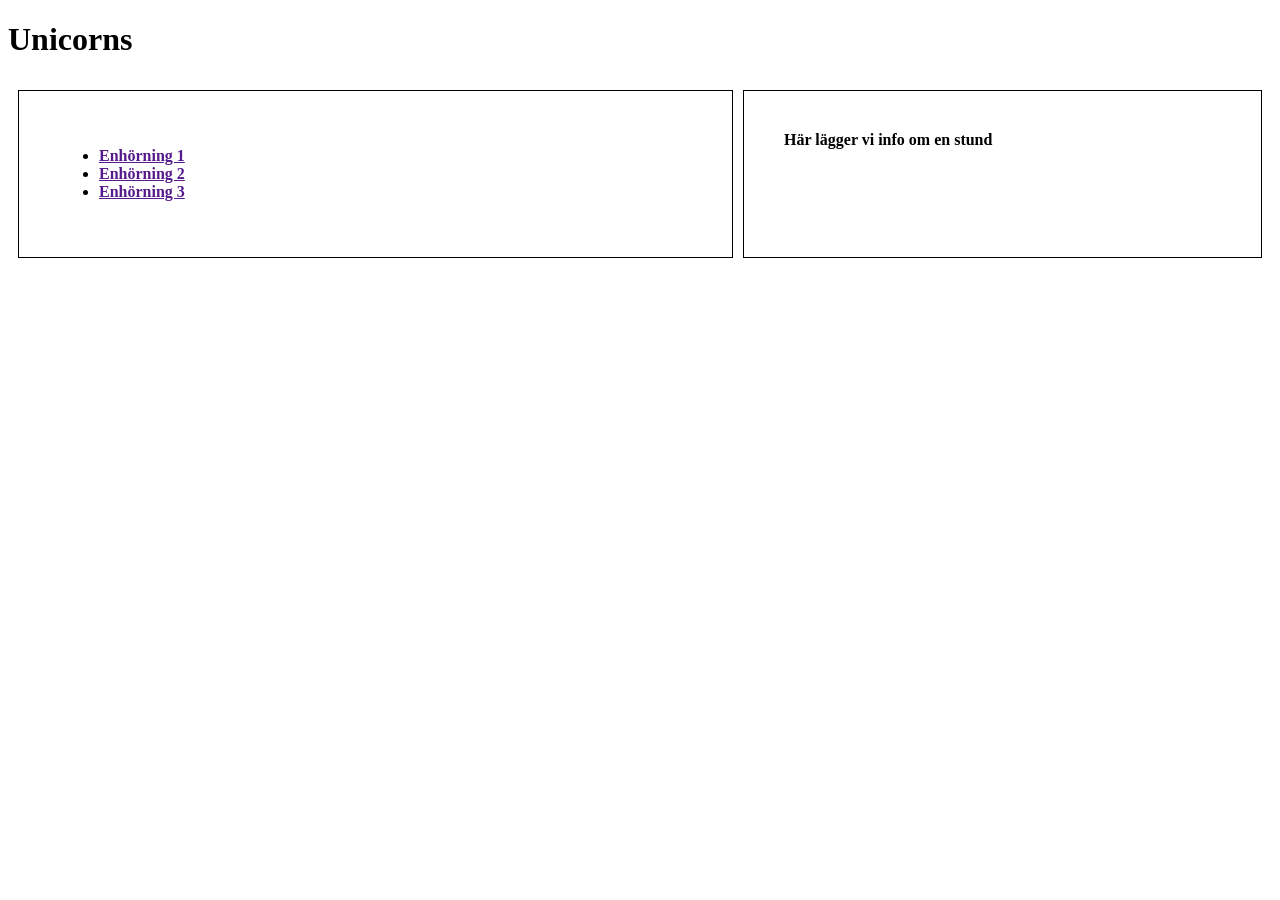
<file: Lab 2/index.html>
<!DOCTYPE html>
<html lang="en">

<head>
    <meta charset="UTF-8">
    <title>Unicorns</title>
    <style>
        th,
        td {
            border: 1px solid black;
            padding: 40px;
            text-align: left;
            vertical-align: top;
            width: 1200px;

        }

        table {
            border-spacing: 10px;
        }

        li {
            cursor: pointer;
        }

        #list {
            width: 300px;
        }
    </style>
</head>

<body>
    <h1>Unicorns</h1>
    <table>
        <tr>
            <th>
                <ul id="list">
                    <li><a href="">Enhörning 1</a></li>
                    <li><a href="">Enhörning 2</a></li>
                    <li><a href="">Enhörning 3</a></li>

                </ul>
            </th>
            <th id="unicornName">Här lägger vi info om en stund</th>
            <span id="unicornImage"></span>
            <p id="unicornInfo"></p>
            <p id="unicornSighting"></p>
        </tr>
    </table>

    <script>

        async function listUnicorns() {
            try {
                const response = await fetch("http://unicorns.idioti.se/", {
                    method: 'GET',
                    headers: { 'Accept': 'application/json' }
                });

                const unicorns = await response.json();
                const ul = document.getElementById("list");

                //Tar bort de enhörningar som finns innan loopen startar
                ul.replaceChildren();

                //Itererar över datan som hämtas
                unicorns.forEach(unicorn => {
                    //Skapar ett li-element
                    const li = document.createElement("li");
                    //Sätter namn attribut
                    li.setAttribute("name", "unicorn_" + unicorn.id);

                    //Sätter enhörningens id som värde
                    li.value = unicorn.id;

                    //Sätter enhörningsnamn till elementet
                    li.textContent = unicorn.name;

                    li.onclick = () => fetchThenDisplayUnicorn(unicorn.id);

                    //Lägger till elementet i listan
                    ul.appendChild(li);

                    //console.log("ID: " + unicorn.id + " Namn: " + unicorn.name + " Detaljer: " + unicorn.details)
                });
            } catch (error) {
                console.error("Hoppsan, något gick fel:", error);
            }

        }
        
        async function fetchThenDisplayUnicorn(event) {
            try {
                const response = await fetch("http://unicorns.idioti.se/"+event, {
                    method: 'GET',
                    headers: { 'Accept': 'application/json' }
                });

                const unicorn = await response.json();
                displayUnicorn(unicorn);

            }catch(error){
                console.log("Kunde inte visa enhörningsinformation", error)
            }

            console.log(event)
        }

        async function displayUnicorn(unicorn){

            const unicornName = document.getElementById("unicornName");
            unicornName.textContent = unicorn.name
            const info = document.getElementById("unicornInfo");
            info.textContent = unicorn.id
            const image = document.getElementById("unicornImage");
            const unicornImage = document.createElement("src");
            unicornImage.textContent = unicorn.image
            
            
            
            
            console.log("Namn: " + unicorn.name + '\n' +
                "Detaljer: " + unicorn.description + '\n' +
                "Rapporterad av: " + unicorn.reportedBy + '\n' +
                "image: " + unicorn.image)
        }

        listUnicorns();

    </script>

</body>

</html>
</file>
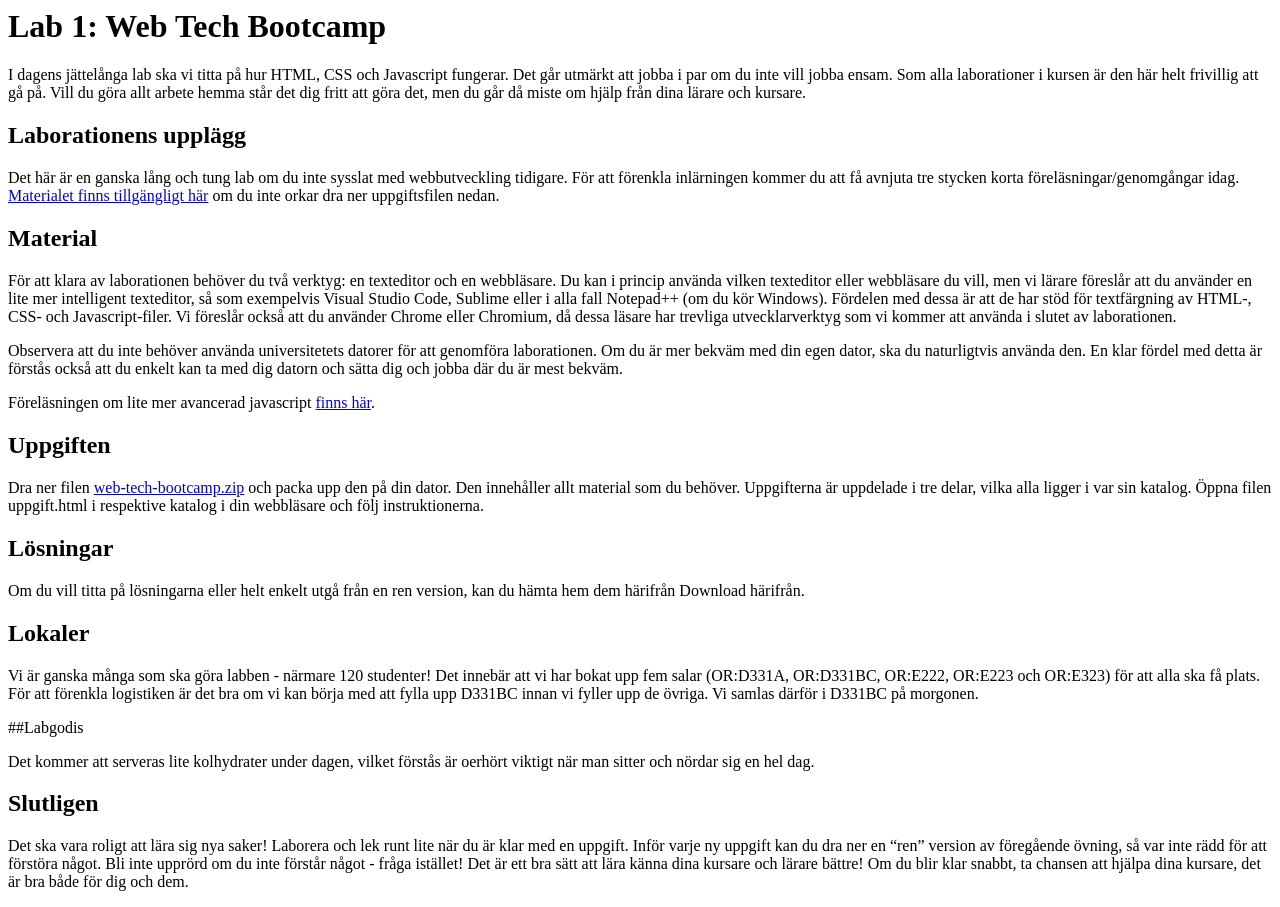
<file: instruktioner.html>
<html><head><meta http-equiv="Content-Type" content="text/html; charset=utf-8" /><title></title></head><body><h1>Lab 1: Web Tech Bootcamp</h1>
<p>I dagens jättelånga lab ska vi titta på hur HTML, CSS och Javascript fungerar. Det går utmärkt att jobba i par om du inte vill jobba ensam. Som alla laborationer i kursen är den här helt frivillig att gå på. Vill du göra allt arbete hemma står det dig fritt att göra det, men du går då miste om hjälp från dina lärare och kursare.</p>
<h2>Laborationens upplägg</h2>
<p>Det här är en ganska lång och tung lab om du inte sysslat med webbutveckling tidigare. För att förenkla inlärningen kommer du att få avnjuta tre stycken korta föreläsningar/genomgångar idag. <a href="https://mau.instructure.com/courses/14529/files/2340661/download?wrap=1">Materialet finns tillgängligt här</a> om du inte orkar dra ner uppgiftsfilen nedan.</p>
<h2>Material</h2>
<p>För att klara av laborationen behöver du två verktyg: en texteditor och en webbläsare. Du kan i princip använda vilken texteditor eller webbläsare du vill, men vi lärare föreslår att du använder en lite mer intelligent texteditor, så som exempelvis Visual Studio Code, Sublime eller i alla fall Notepad++ (om du kör Windows). Fördelen med dessa är att de har stöd för textfärgning av HTML-, CSS- och Javascript-filer. Vi föreslår också att du använder Chrome eller Chromium, då dessa läsare har trevliga utvecklarverktyg som vi kommer att använda i slutet av laborationen.</p>
<p>Observera att du inte behöver använda universitetets datorer för att genomföra laborationen. Om du är mer bekväm med din egen dator, ska du naturligtvis använda den. En klar fördel med detta är förstås också att du enkelt kan ta med dig datorn och sätta dig och jobba där du är mest bekväm.</p>
<p>Föreläsningen om lite mer avancerad javascript <a href="https://mau.instructure.com/courses/14529/files/2340705?wrap=1">finns här</a>.</p>
<h2>Uppgiften</h2>
<p>Dra ner filen <a href="https://mau.instructure.com/courses/14529/files/2340655/download?wrap=1">web-tech-bootcamp.zip</a> och packa upp den på din dator. Den innehåller allt material som du behöver. Uppgifterna är uppdelade i tre delar, vilka alla ligger i var sin katalog. Öppna filen uppgift.html i respektive katalog i din webbläsare och följ instruktionerna.</p>
<h2>Lösningar</h2>
<p>Om du vill titta på lösningarna eller helt enkelt utgå från en ren version, kan du hämta hem dem härifrån Download härifrån.</p>
<h2>Lokaler</h2>
<p>Vi är ganska många som ska göra labben - närmare 120 studenter! Det innebär att vi har bokat upp fem salar (OR:D331A, OR:D331BC, OR:E222, OR:E223 och OR:E323) för att alla ska få plats. För att förenkla logistiken är det bra om vi kan börja med att fylla upp D331BC innan vi fyller upp de övriga. Vi samlas därför i D331BC på morgonen.</p>
<p>##Labgodis</p>
<p>Det kommer att serveras lite kolhydrater under dagen, vilket förstås är oerhört viktigt när man sitter och nördar sig en hel dag.</p>
<h2>Slutligen</h2>
<p>Det ska vara roligt att lära sig nya saker! Laborera och lek runt lite när du är klar med en uppgift. Inför varje ny uppgift kan du dra ner en “ren” version av föregående övning, så var inte rädd för att förstöra något. Bli inte upprörd om du inte förstår något - fråga istället! Det är ett bra sätt att lära känna dina kursare och lärare bättre! Om du blir klar snabbt, ta chansen att hjälpa dina kursare, det är bra både för dig och dem.</p>
</body></html>
</file>
